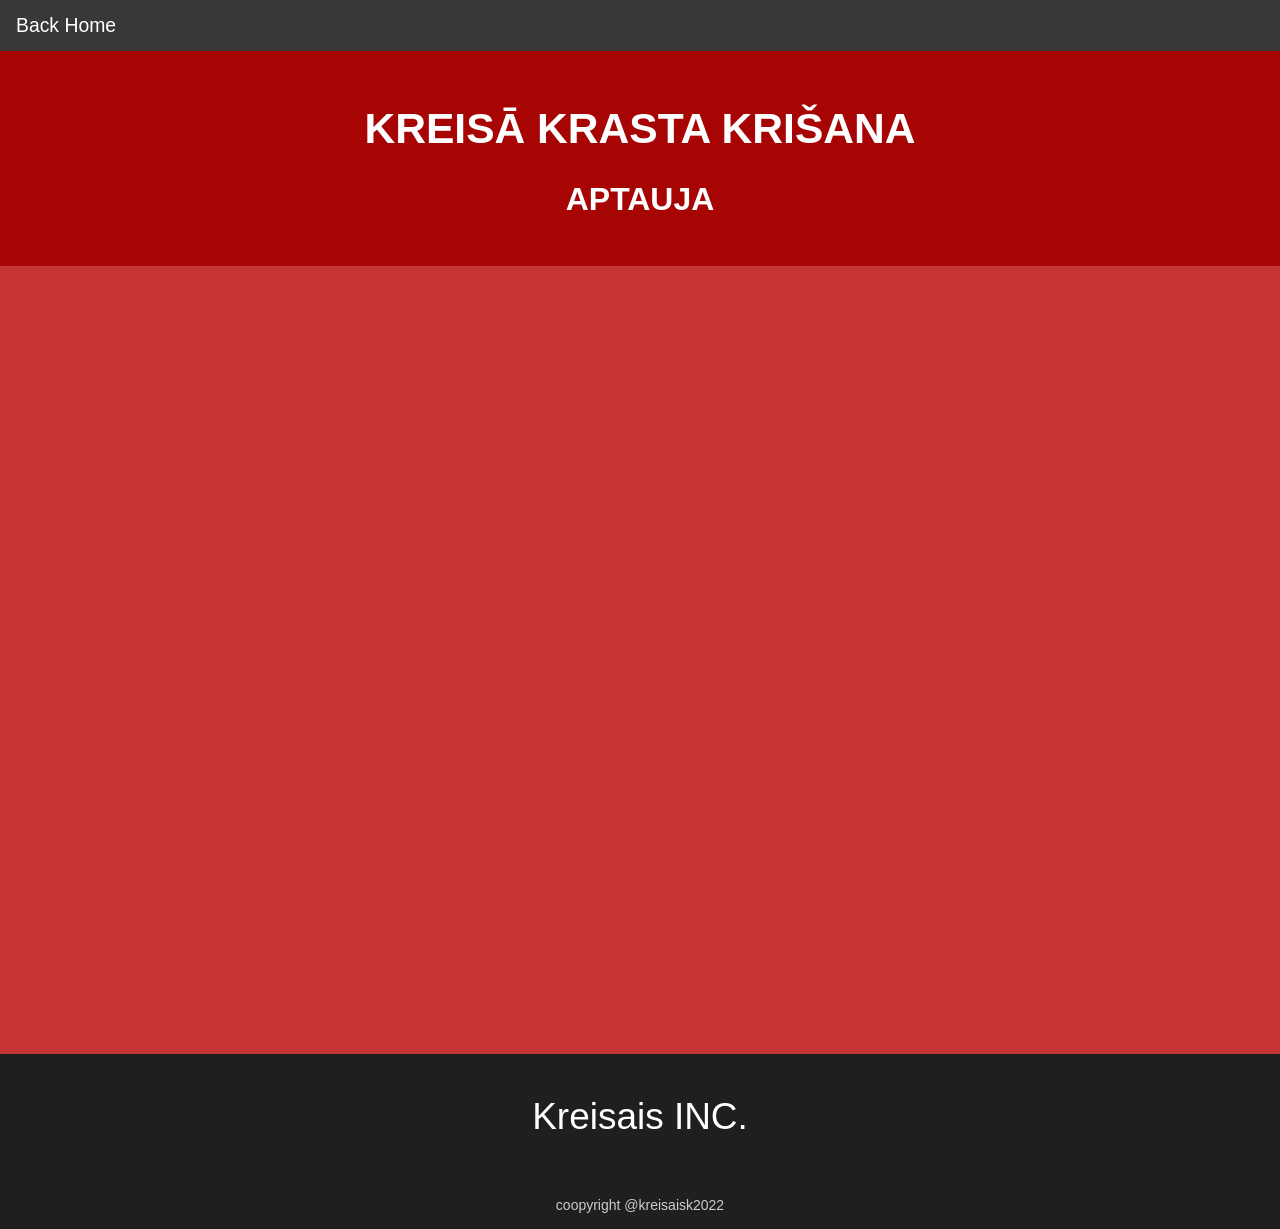
<file: Code/form.html>
<!DOCTYPE html>
<html>
<head>
    <link rel="stylesheet" href="style.css">
</head>
<title>The Fall of The Left Bang</title>
<body>
<header>
    <ul>
        <li class="li-left"><a href="index.html">Back Home</a></li>
    </ul>
</header>
<div class="top-bar">
        
    <h1>KREISĀ KRASTA KRIŠANA</h1>
    <h2>Aptauja</h2>
        
</div>
<div class="container">
    <iframe src="https://docs.google.com/forms/d/e/1FAIpQLSfcCCApSGd8_7UkC41ZMXrHS0wzooxbQHLnQn4WfZqmGfAtGQ/viewform?embedded=true" width="640" height="788" frameborder="0" marginheight="0" marginwidth="0">Notiek ielāde…</iframe>

    <!-- <form action="action_page.php">
        <div class="row">
          <div class="col-25">
            <label for="fname">First Name</label>
          </div>
          <div class="col-75">
            <input type="text" id="fname" name="firstname" placeholder="Your name..">
          </div>
        </div>
        <div class="row">
          <div class="col-25">
            <label for="lname">Last Name</label>
          </div>
          <div class="col-75">
            <input type="text" id="lname" name="lastname" placeholder="Your last name..">
          </div>
        </div>
        <div class="row">
          <div class="col-25">
            <label for="review">Review</label>
          </div>
          <div class="col-75">
            <textarea id="review" name="review" placeholder="Write your review here.." style="height:200px"></textarea>
          </div>
        </div>
        <div class="row">
          <input type="submit" value="Submit">
        </div>
    </form> -->
</div>

    
<footer>
    
    <div class="footer-content">
        <h3>Kreisais INC.</h3>
        <p>coopyright @kreisaisk2022</p>
    </div>
</footer>
</body>
</html>
</file>
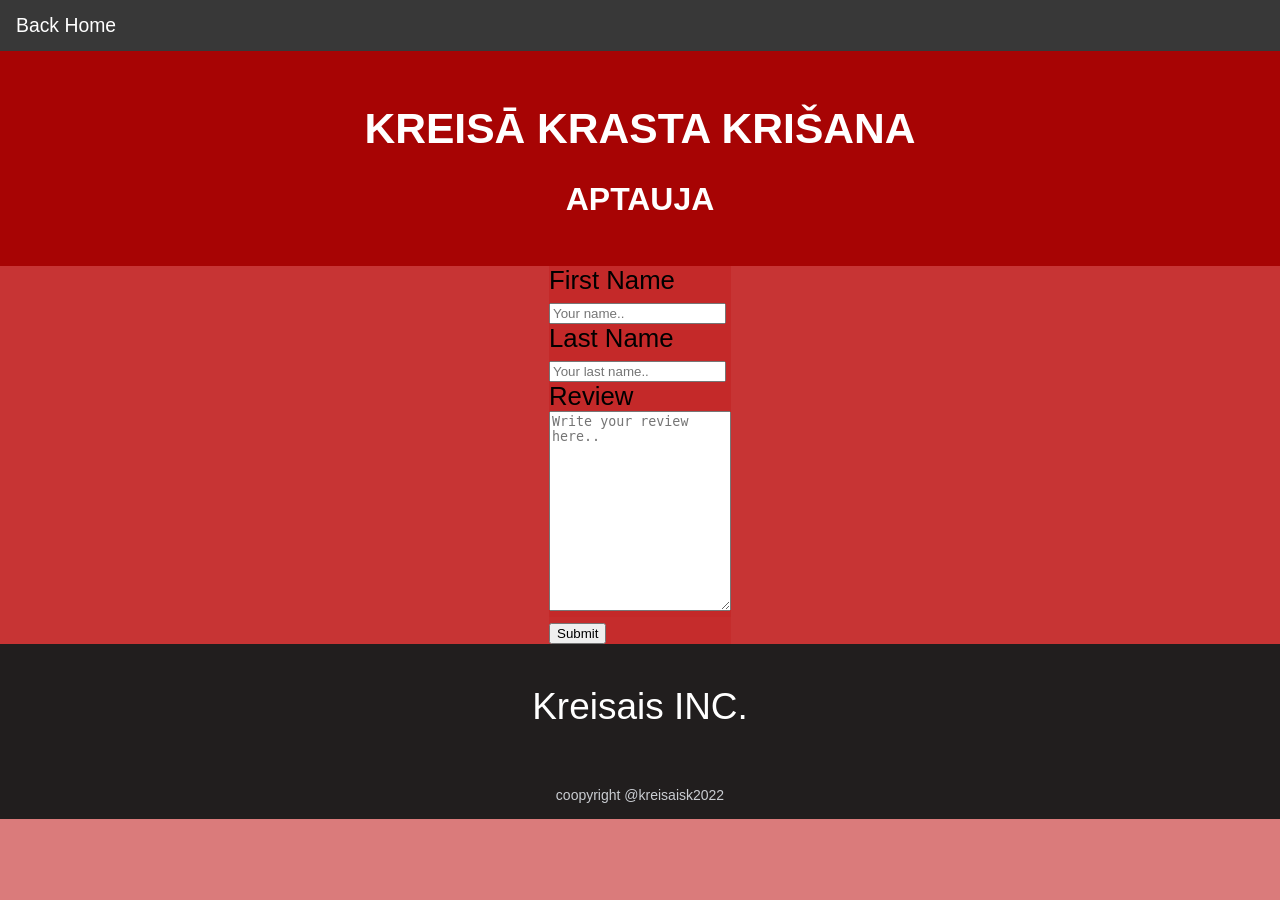
<file: Code/project_left_bang/schoolkreisaiskrasts-main/Code/form.html>
<!DOCTYPE html>
<html>
<head>
    <link rel="stylesheet" href="style.css">
</head>
<title>The Fall of The Left Bang</title>
<body>
<header>
    <ul>
        <li class="li-left"><a href="index.html">Back Home</a></li>
    </ul>
</header>
<div class="top-bar">
        
    <h1>KREISĀ KRASTA KRIŠANA</h1>
    <h2>Aptauja</h2>
        
</div>
<div class="container">
    <form action="action_page.php">
        <div class="row">
          <div class="col-25">
            <label for="fname">First Name</label>
          </div>
          <div class="col-75">
            <input type="text" id="fname" name="firstname" placeholder="Your name..">
          </div>
        </div>
        <div class="row">
          <div class="col-25">
            <label for="lname">Last Name</label>
          </div>
          <div class="col-75">
            <input type="text" id="lname" name="lastname" placeholder="Your last name..">
          </div>
        </div>
        <div class="row">
          <div class="col-25">
            <label for="review">Review</label>
          </div>
          <div class="col-75">
            <textarea id="review" name="review" placeholder="Write your review here.." style="height:200px"></textarea>
          </div>
        </div>
        <div class="row">
          <input type="submit" value="Submit">
        </div>
    </form>
</div>

    
<footer>
    
    <div class="footer-content">
        <h3>Kreisais INC.</h3>
        <p>coopyright @kreisaisk2022</p>
    </div>
</footer>
</body>
</html>
</file>
<file: Code/style.css>
* {
    box-sizing: border-box;
}

body, html, div, img {
    margin: 0;
    padding: 0;
    font-family: -apple-system, BlinkMacSystemFont, 'Segoe UI', Roboto, Oxygen, Ubuntu, Cantarell, 'Open Sans', 'Helvetica Neue', sans-serif;
    font-size: 110%;
    vertical-align: baseline;
    border: 0;
    background: rgba(196, 40, 40, 0.61)
}

/* width */
::-webkit-scrollbar {
    width: 0.7vw;
  }
  
  /* Track */
  ::-webkit-scrollbar-track {
    background: #5748489d;
  }
  
  /* Handle */
  ::-webkit-scrollbar-thumb {
    background: rgb(88, 88, 88);
  }
  
  /* Handle on hover */
  ::-webkit-scrollbar-thumb:hover {
    background: rgb(56, 56, 56);
  }
  

header {
    width: 100%;
}

ul {
    list-style-type: none;
    margin: 0;
    padding: 0;
    overflow: hidden;
    background-color: rgb(56, 56, 56);

}

li {
    float: right;
}

li a {
    display: block;
    color: white;
    text-align: center;
    padding: 14px 16px;
    text-decoration: none;
}

li a:hover {
    background-color: rgb(100, 56, 56);
}


img {
    height: 35%;
    width: 35%;
    border-radius: 10%;
}

footer{
    position: relative;
    bottom: 0;
    left: 0;
    right: 0;
    background: #111;
    height: auto;
    width: 100%;
    padding-top: 0;
    color: #fff;
    align-items: center;
}

.li-left {
    float: left;
}

.footer-content{
    background-color: rgba(41, 36, 36, 0.699);
    display: flex;
    align-items: center;
    justify-content: center;
    flex-direction: column;
    text-align: center;
}

.footer-content h3{
    font-size: 2.1rem;
    font-weight: 500;
    text-transform: capitalize;
    line-height: 3rem;
}

.footer-content p{
    max-width: 500px;
    margin: 10px auto;
    line-height: 28px;
    font-size: 14px;
    color: #cacdd2;
}


.top-bar {
    text-transform: uppercase;
    color: white;
    text-align: center;
    padding-top: 2.7vh;
    padding-bottom: 2.4vh;
    margin: 0;
    background-color: #a70404;
    height: 35%;
}

.container {
    display: flex;
    flex-wrap: wrap;
    align-items: center;
    justify-content: center;

}

.item {
    margin: 1vw;
}
</file>
<file: Code/project_left_bang/schoolkreisaiskrasts-main/Code/style.css>
* {
    box-sizing: border-box;
}

body, html, div, img {
    margin: 0;
    padding: 0;
    font-family: -apple-system, BlinkMacSystemFont, 'Segoe UI', Roboto, Oxygen, Ubuntu, Cantarell, 'Open Sans', 'Helvetica Neue', sans-serif;
    font-size: 110%;
    vertical-align: baseline;
    border: 0;
    background: rgba(196, 40, 40, 0.61)
}

/* width */
::-webkit-scrollbar {
    width: 0.7vw;
  }
  
  /* Track */
  ::-webkit-scrollbar-track {
    background: #5748489d;
  }
  
  /* Handle */
  ::-webkit-scrollbar-thumb {
    background: rgb(88, 88, 88);
  }
  
  /* Handle on hover */
  ::-webkit-scrollbar-thumb:hover {
    background: rgb(56, 56, 56);
  }
  

header {
    width: 100%;
}

ul {
    list-style-type: none;
    margin: 0;
    padding: 0;
    overflow: hidden;
    background-color: rgb(56, 56, 56);

}

li {
    float: right;
}

li a {
    display: block;
    color: white;
    text-align: center;
    padding: 14px 16px;
    text-decoration: none;
}

li a:hover {
    background-color: rgb(100, 56, 56);
}


img {
    height: 35%;
    width: 35%;
    border-radius: 10%;
}

footer{
    position: relative;
    bottom: 0;
    left: 0;
    right: 0;
    background: #111;
    height: auto;
    width: 100%;
    padding-top: 0;
    color: #fff;
    align-items: center;
}

.li-left {
    float: left;
}

.footer-content{
    background-color: rgba(41, 36, 36, 0.699);
    display: flex;
    align-items: center;
    justify-content: center;
    flex-direction: column;
    text-align: center;
}

.footer-content h3{
    font-size: 2.1rem;
    font-weight: 500;
    text-transform: capitalize;
    line-height: 3rem;
}

.footer-content p{
    max-width: 500px;
    margin: 10px auto;
    line-height: 28px;
    font-size: 14px;
    color: #cacdd2;
}


.top-bar {
    text-transform: uppercase;
    color: white;
    text-align: center;
    padding-top: 2.7vh;
    padding-bottom: 2.4vh;
    margin: 0;
    background-color: #a70404;
    height: 35%;
}

.container {
    display: flex;
    flex-wrap: wrap;
    align-items: center;
    justify-content: center;

}

.item {
    margin: 1vw;
}
</file>
